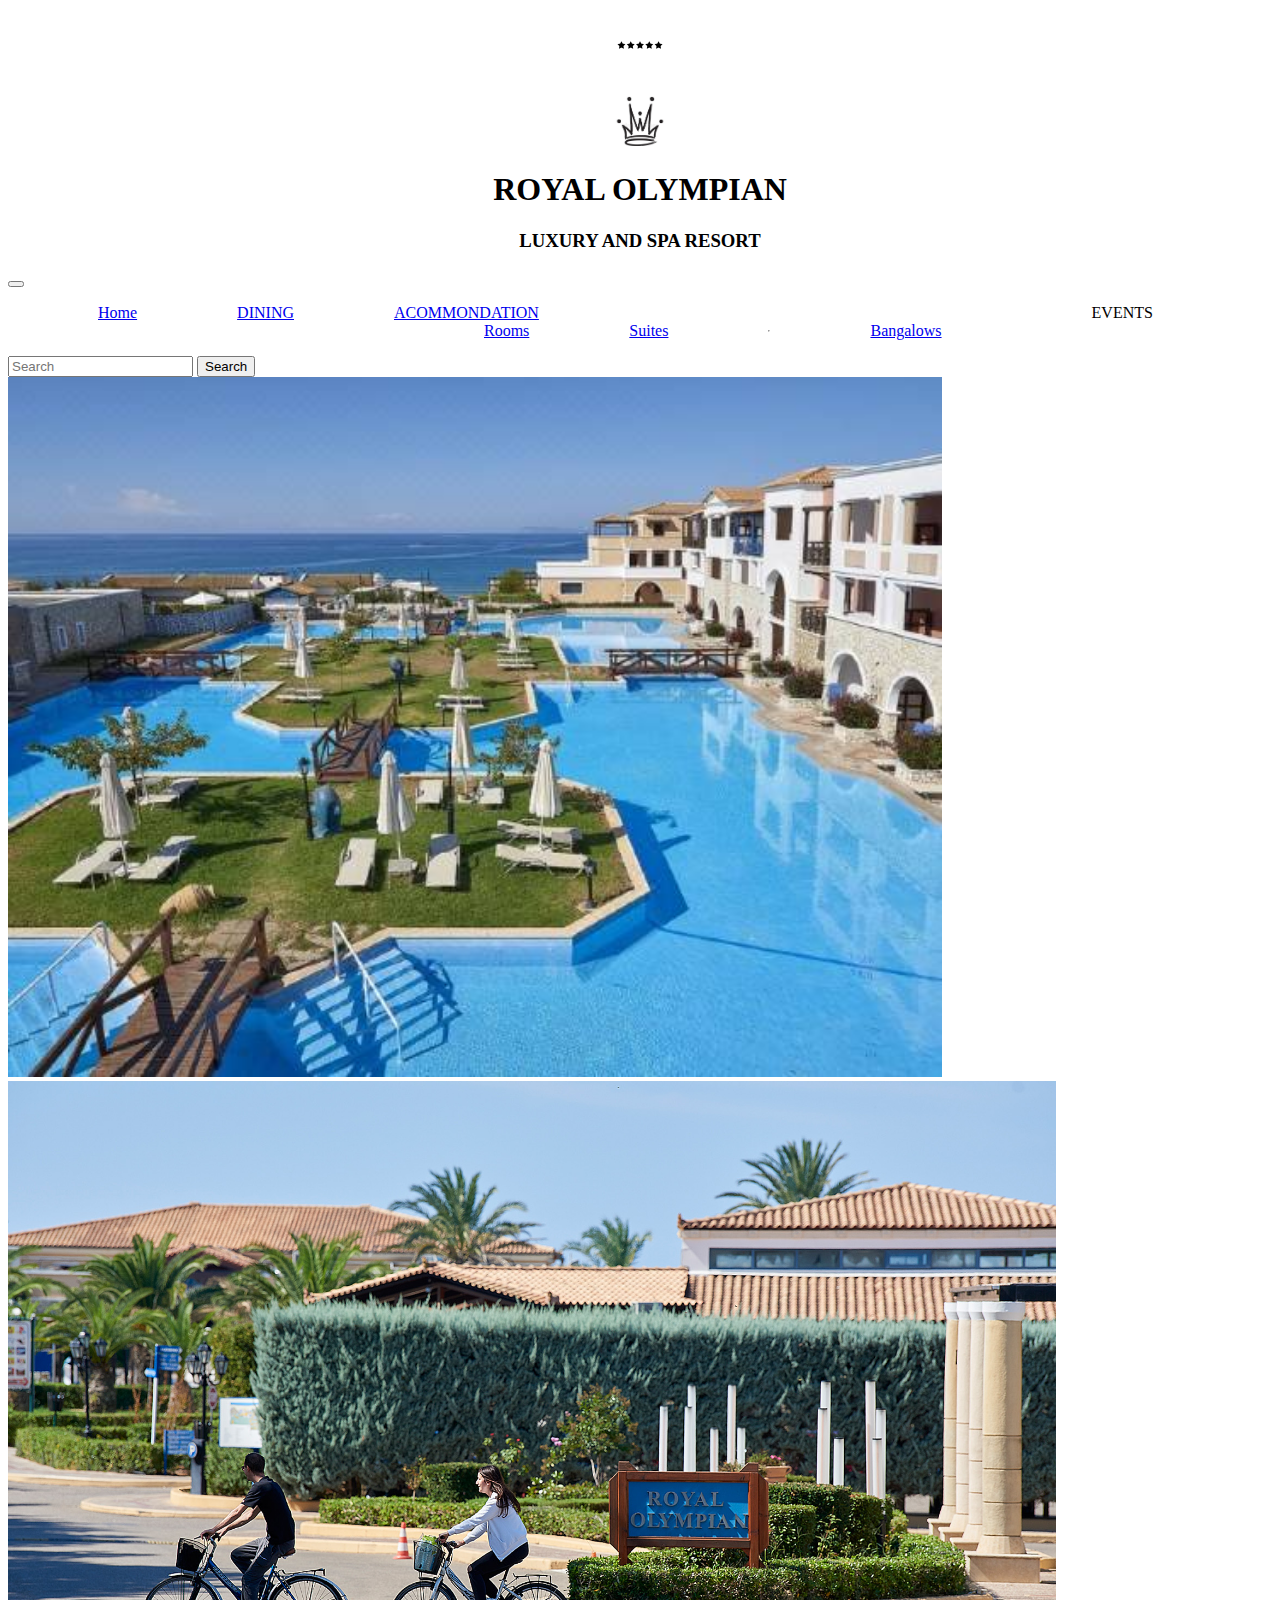
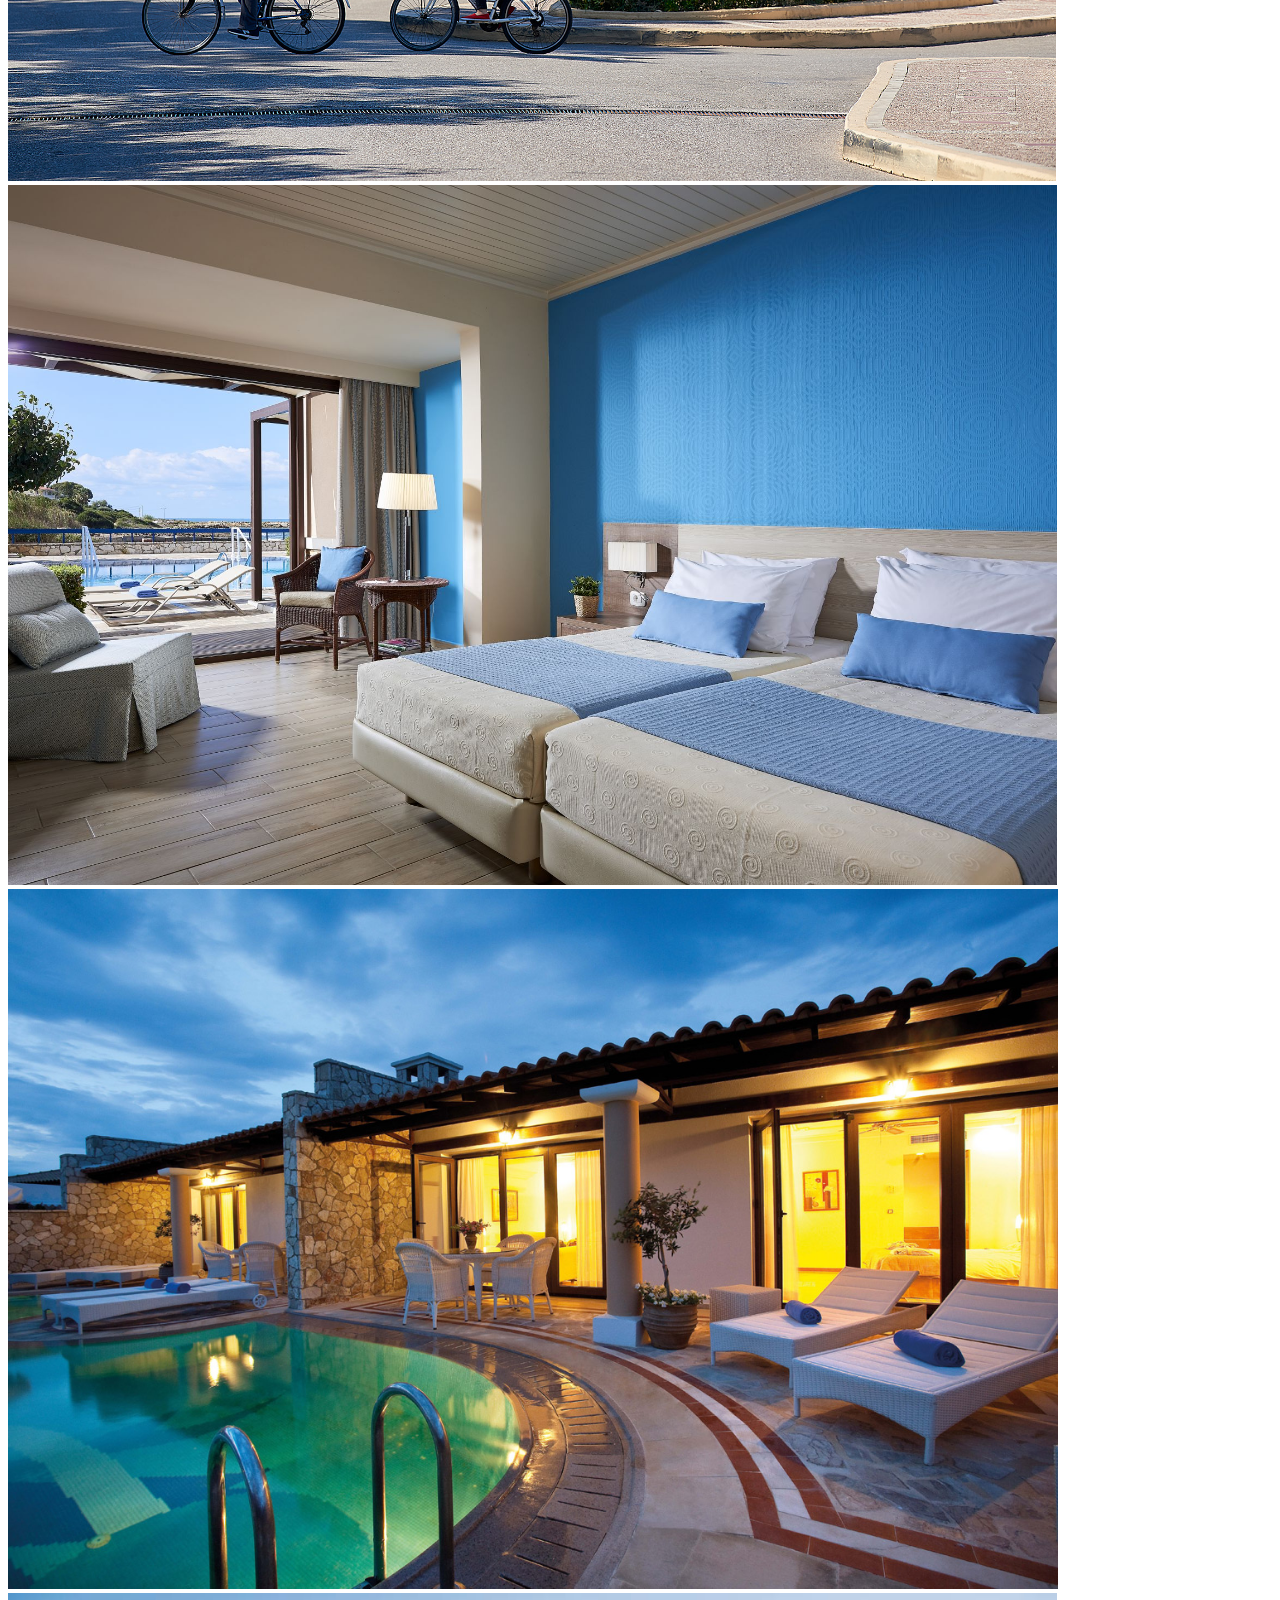
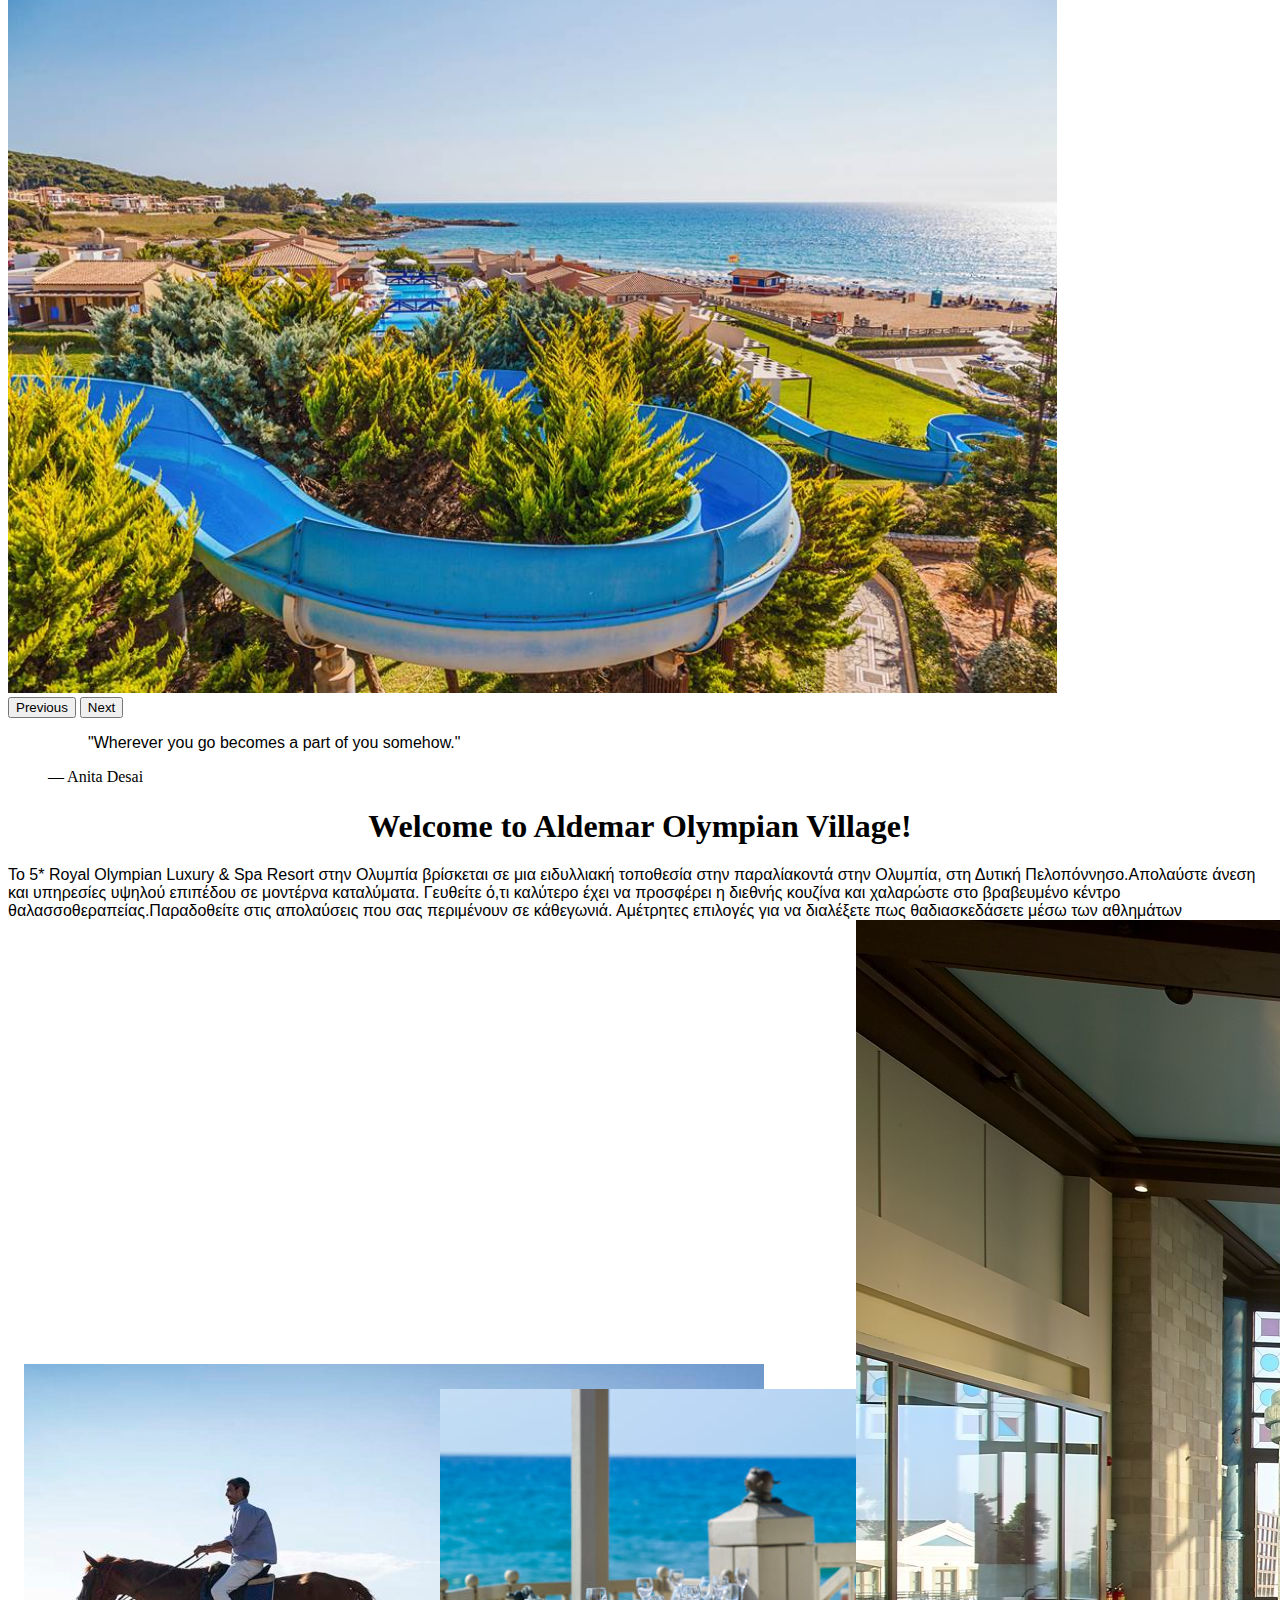
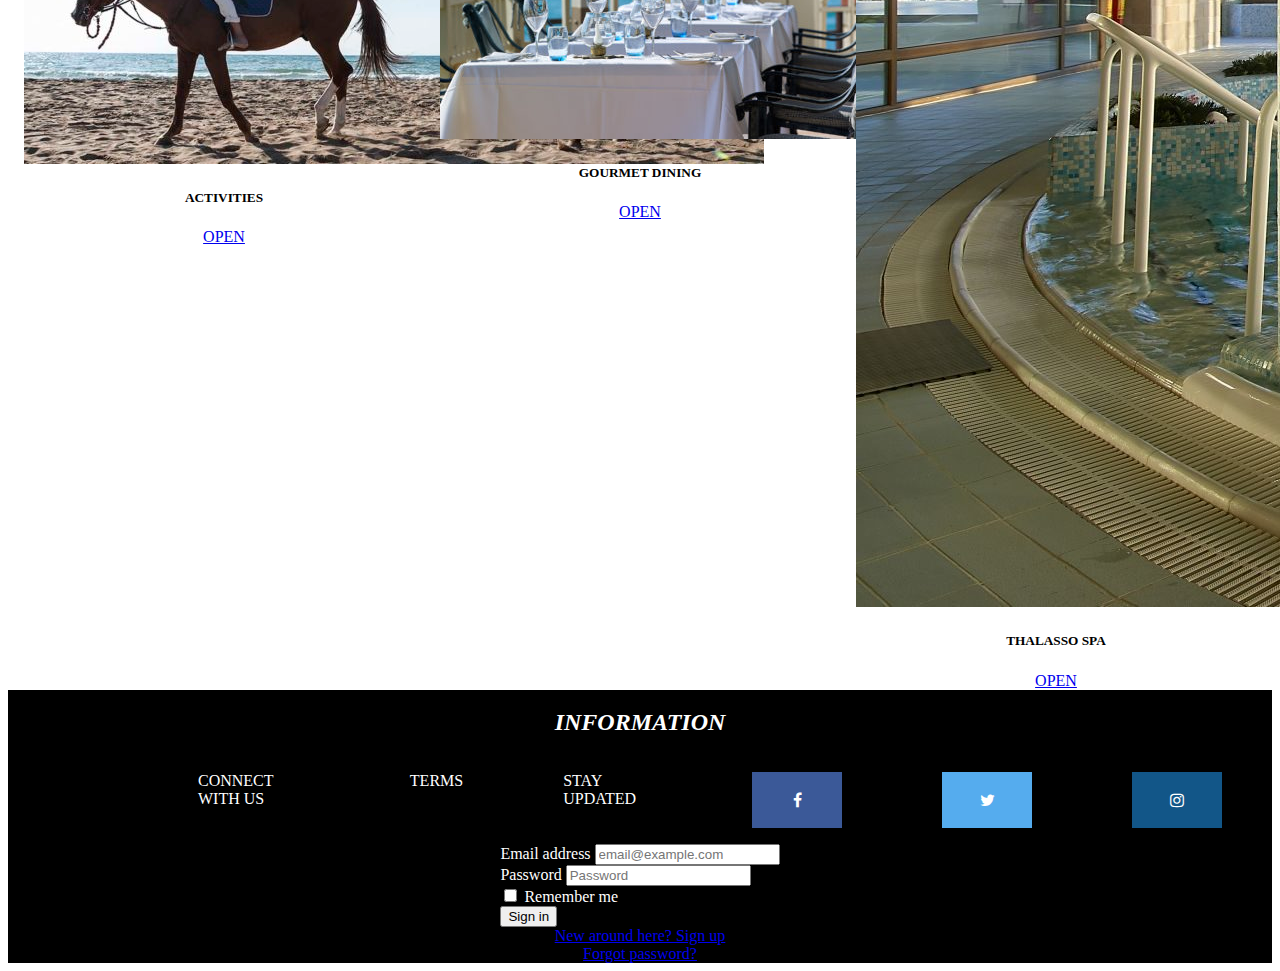
<file: index.html>
<!DOCTYPE html>
<html>
<head>
    <title>Travel Resort</title>
    <link rel="stylesheet" href="css/styles.css">
    <script src="https://cdn.jsdelivr.net/npm/bootstrap@5.1.1/dist/js/bootstrap.bundle.min.js" integrity="sha384-/bQdsTh/da6pkI1MST/rWKFNjaCP5gBSY4sEBT38Q/9RBh9AH40zEOg7Hlq2THRZ" crossorigin="anonymous"></script>
    <link href="https://cdn.jsdelivr.net/npm/bootstrap@5.1.1/dist/css/bootstrap.min.css" rel="stylesheet" integrity="sha384-F3w7mX95PdgyTmZZMECAngseQB83DfGTowi0iMjiWaeVhAn4FJkqJByhZMI3AhiU" crossorigin="anonymous">
    <link rel="stylesheet" href="https://cdnjs.cloudflare.com/ajax/libs/font-awesome/4.7.0/css/font-awesome.min.css">
</head>

<body>
  <div class="header"> 
    <h2><img src="images/5stars.jpg" width=50ox></h2>
    <!--Image of a crown--><img src="images/crown.jpg" width=50px><h1>ROYAL OLYMPIAN</h1>
    <h3>LUXURY AND SPA RESORT</h3>
  </div>

  <nav class="navbar navbar-expand-lg navbar-light bg-light sticky-top">
    <div class="container-fluid">
      <a class="navbar-brand" href="#"></a>
      <button class="navbar-toggler" type="button" data-bs-toggle="collapse" data-bs-target="#navbarSupportedContent" aria-controls="navbarSupportedContent" aria-expanded="false" aria-label="Toggle navigation">
        <span class="navbar-toggler-icon"></span>
      </button>
      <div class="collapse navbar-collapse" id="navbarSupportedContent">
        <ul class="navbar-nav me-auto mb-2 mb-lg-0">
          <li class="nav-item">
            <a class="nav-link active" aria-current="page" href="#">Home</a>
          </li>
          <li class="nav-item">
            <a class="nav-link" href="#">DINING</a>
          </li>
          <li class="nav-item dropdown">
            <a class="nav-link dropdown-toggle" href="#" id="navbarDropdown" role="button" data-bs-toggle="dropdown" aria-expanded="false">
              ACOMMONDATION
            </a>
            <ul class="dropdown-menu" aria-labelledby="navbarDropdown">
              <li><a class="dropdown-item" href="#">Rooms</a></li>
              <li><a class="dropdown-item" href="#">Suites</a></li>
              <li><hr class="dropdown-divider"></li>
              <li><a class="dropdown-item" href="#">Bangalows</a></li>
            </ul>
          </li>
          <li class="nav-item">
            <a class="nav-link disabled">EVENTS</a>
          </li>
        </ul>
        <form class="d-flex">
          <input class="form-control me-2" type="search" placeholder="Search" aria-label="Search">
          <button class="btn btn-outline-success" type="submit">Search</button>
        </form>
      </div>
    </div>
  </nav>
   
  <div class="carouselcontainer">
    <div id="picturecarousel" class="carousel slide" data-bs-ride="carousel">
    <div class="carousel-inner">
          <div class="carousel-item active">
            <img src="images/olympian1.jpg" class="d-block w-100" alt="..." style="height: 700px;">
          </div>
          <div class="carousel-item">
            <img src="images/olympian3.jpg" class="d-block w-100" alt="..."style="height: 700px;" >
          </div>
          <div class="carousel-item">
            <img src="images/olympian5.jpg" class="d-block w-100" alt="..."style="height: 700px;" >
          </div>
          <div class="carousel-item">
            <img src="images/olympian2.jpg" class="d-block w-100" alt="..."style="height: 700px;" >
          </div>
          <div class="carousel-item">
            <img src="images/olympian4.jpg" class="d-block w-100" alt="..."style="height: 700px;" >
          </div>
        </div>
        <button class="carousel-control-prev" type="button" data-bs-target="#picturecarousel" data-bs-slide="prev">
          <span class="carousel-control-prev-icon" aria-hidden="true"></span>
          <span class="visually-hidden">Previous</span>
        </button>
        <button class="carousel-control-next" type="button" data-bs-target="#picturecarousel" data-bs-slide="next">
          <span class="carousel-control-next-icon" aria-hidden="true"></span>
          <span class="visually-hidden">Next</span>
        </button>
      </div>
  </div>

    <figure class="text-end">
    <blockquote class="blockquote">
      <p>"Wherever you go becomes a part of you somehow."</p>
    </blockquote>
    <figcaption class="blockquote-footer">
        ― Anita Desai<cite title="Source Title"></cite>
    </figcaption>
     </figure>
  
  <h1>Welcome to Aldemar Olympian Village!</h1>
  <p>Το 5* Royal Olympian Luxury & Spa Resort στην Ολυμπία βρίσκεται   σε   μια   ειδυλλιακή   τοποθεσία   
      στην   παραλίακοντά στην Ολυμπία, στη Δυτική Πελοπόννησο.Απολαύστε   άνεση   και   υπηρεσίες   υψηλού   
      επιπέδου   σε μοντέρνα καταλύματα. Γευθείτε ό,τι καλύτερο έχει να προσφέρει     η   διεθνής   κουζίνα   και   
      χαλαρώστε   στο βραβευμένο κέντρο θαλασσοθεραπείας.Παραδοθείτε στις απολαύσεις που σας περιμένουν σε κάθεγωνιά.   
      Αμέτρητες   επιλογές   για   να   διαλέξετε   πως   θαδιασκεδάσετε μέσω των αθλημάτων</p>



    <div class="cardscontainer">
    <div class="card1" style="width: 25rem;">
        <img src="images/activities.jpg" class="card-img-top" alt="...">
        <div class="card-body">
          <h5 class="card-title">ACTIVITIES</h5>
          <p class="card-text"></p>
          <a href="about-page.html" class="btn btn-primary">OPEN</a>
        </div>
      </div> 

      <div class="card2" style="width: 25rem;">
        <img src="images/gourmet dining.jpg" class="card-img-top" alt="...">
        <div class="card-body">
          <h5 class="card-title">GOURMET DINING</h5>
          <p class="card-text"></p>
          <a href="#" class="btn btn-primary">OPEN</a>
        </div>
      </div> 
      
      <div class="card3" style="width: 25rem;">
        <img src="images/thalasso.jpg" class="card-img-top" alt="...">
        <div class="card-body">
          <h5 class="card-title">THALASSO SPA</h5>
          <p class="card-text"></p>
          <a href="#" class="btn btn-primary">OPEN</a>
        </div>
      </div> 
     </div>
      
     
        

    <div class="contrast">
        <h2><em>INFORMATION</em></h2>
        

   <ul>
        <li></li>
        <li>CONNECT WITH US</li>
        <li>TERMS</li>
        <li>STAY UPDATED</li>
        <li><a href="https://www.facebook.com" class="fa fa-facebook"></a></li>
        <li><a href="https://www.twitter.com" class="fa fa-twitter"></a></li> 
        <li><a href="https://www.instagram.com" class="fa fa-instagram"></a></li>
          
   </ul>
   <form class="px-4 py-3">
    <div class="mb-3">
      <label for="exampleDropdownFormEmail1" class="form-label">Email address</label>
      <input type="email" class="form-control" id="exampleDropdownFormEmail1" placeholder="email@example.com">
    </div>
    <div class="mb-3">
      <label for="exampleDropdownFormPassword1" class="form-label">Password</label>
      <input type="password" class="form-control" id="exampleDropdownFormPassword1" placeholder="Password">
    </div>
    <div class="mb-3">
      <div class="form-check">
        <input type="checkbox" class="form-check-input" id="dropdownCheck">
        <label class="form-check-label" for="dropdownCheck">
          Remember me
        </label>
      </div>
    </div>
    <button type="submit" class="btn btn-primary">Sign in</button>
  </form>
  <div class="dropdown-divider"></div>
  <a class="dropdown-item" href="#">New around here? Sign up</a>
  <a class="dropdown-item" href="#">Forgot password?</a>
  </div>

  
  





</body>
</file>
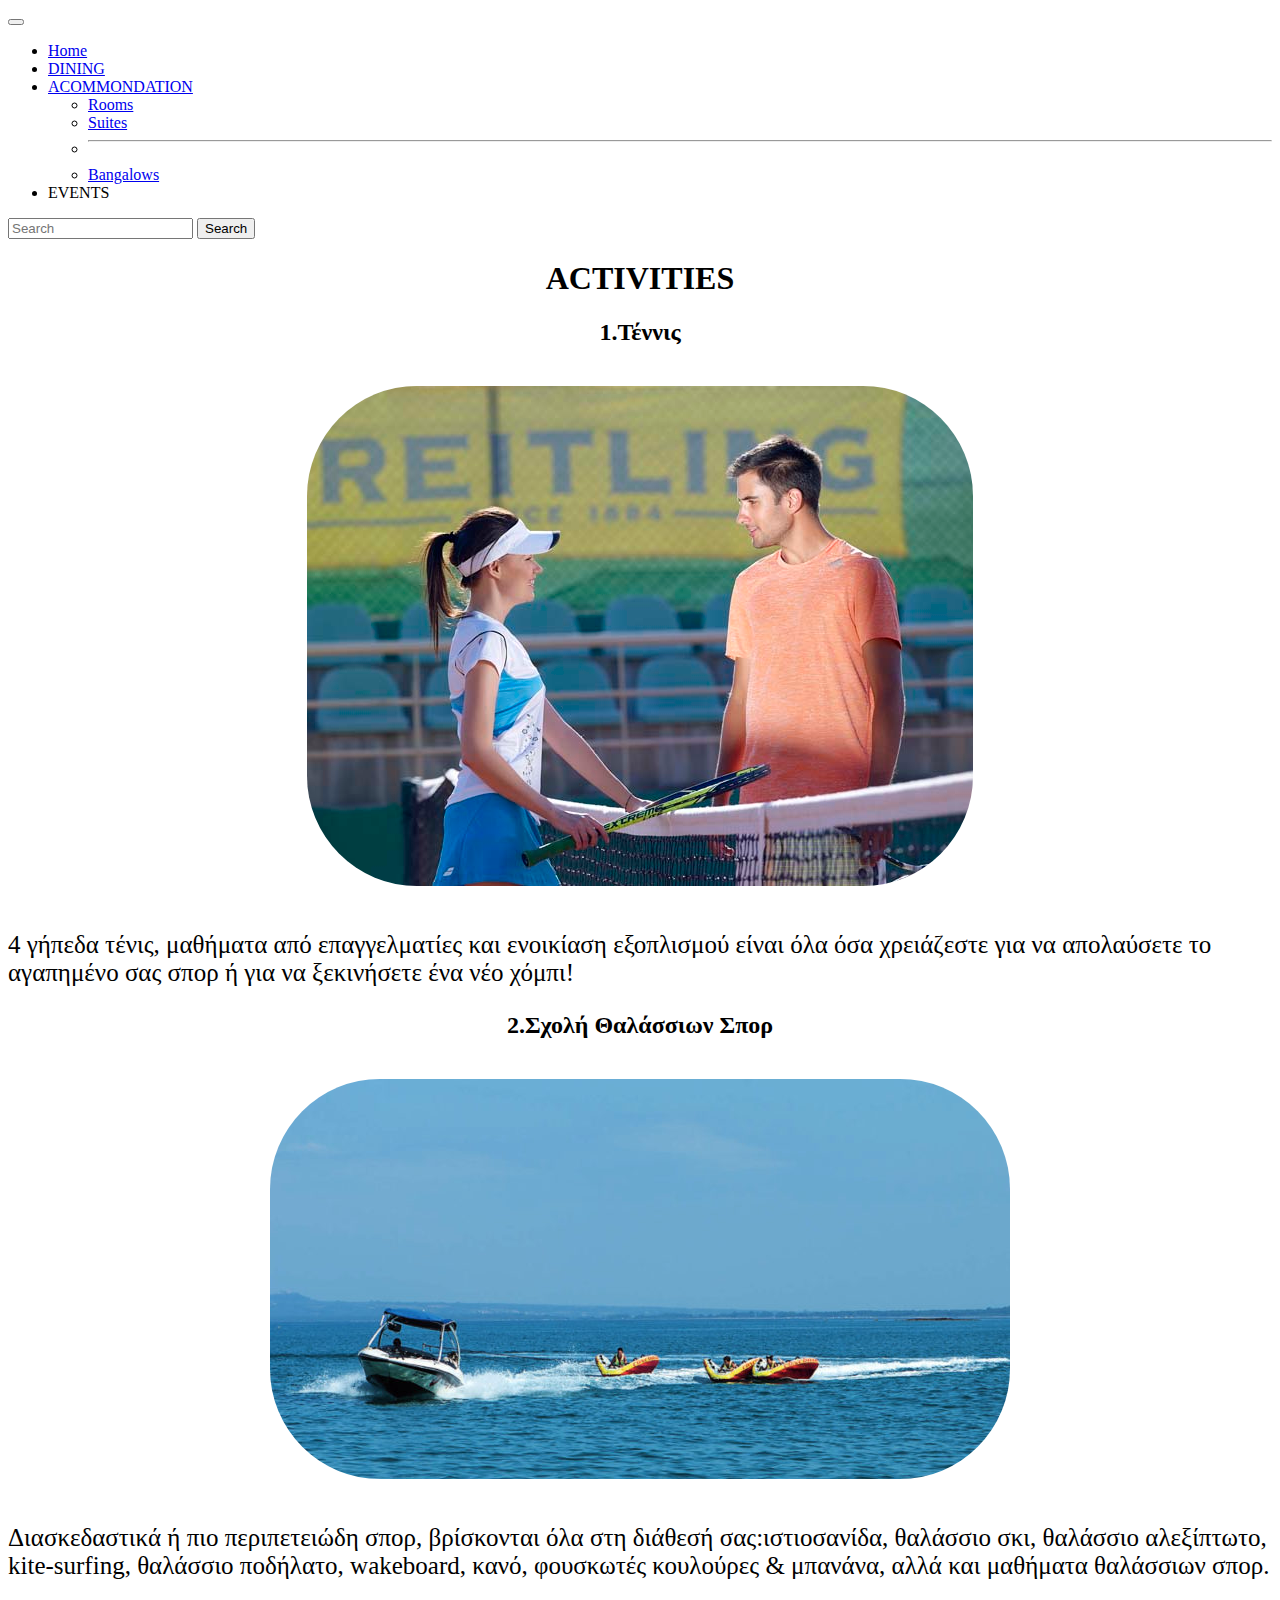
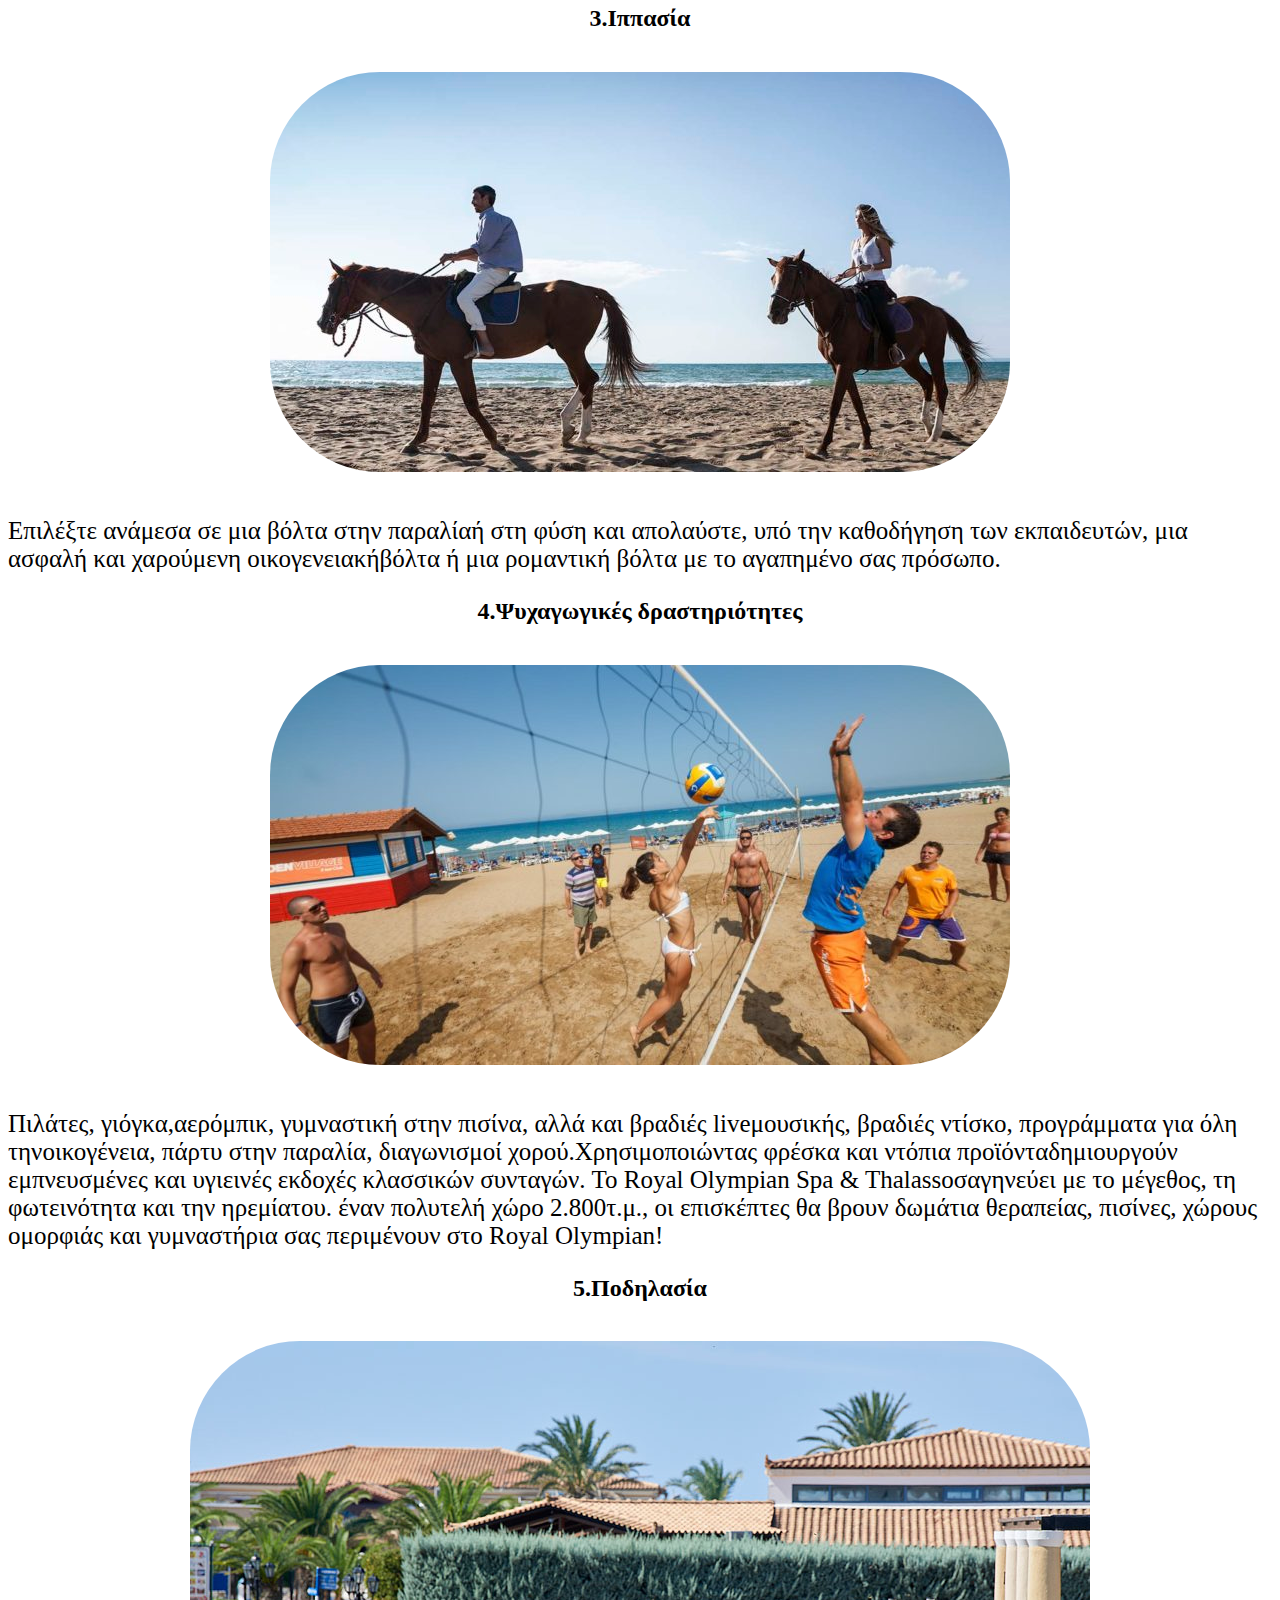
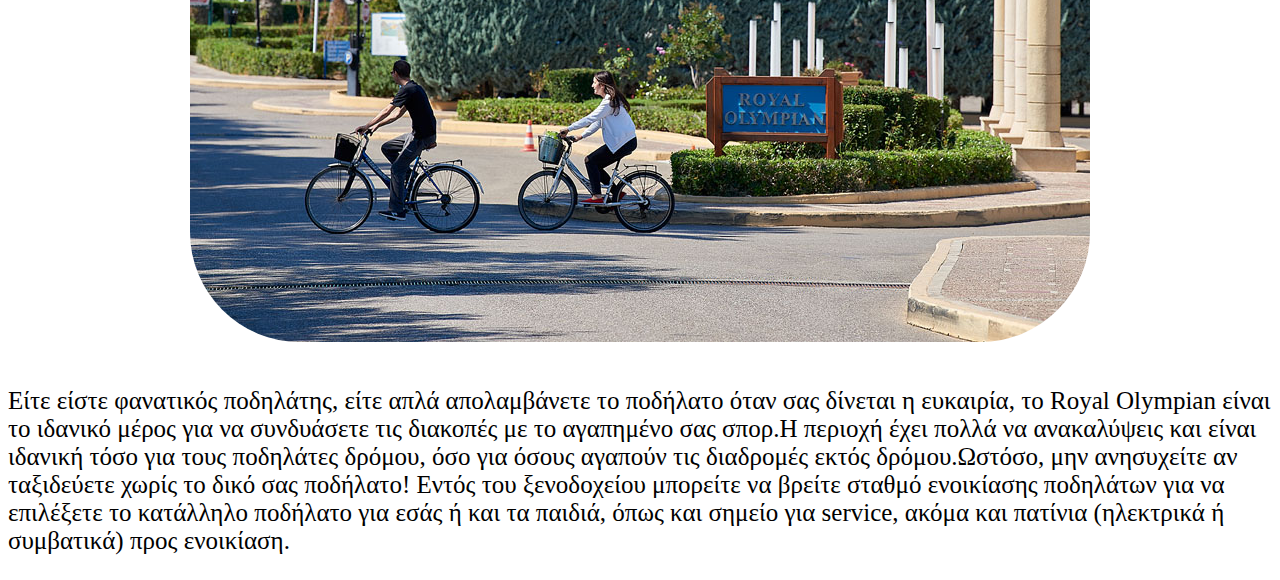
<file: about-page.html>
<!DOCTYPE html>
<html>
<head>
<link rel="stylesheet" href="css/styles2.css">
<link href="https://cdn.jsdelivr.net/npm/bootstrap@5.1.1/dist/css/bootstrap.min.css" rel="stylesheet" integrity="sha384-F3w7mX95PdgyTmZZMECAngseQB83DfGTowi0iMjiWaeVhAn4FJkqJByhZMI3AhiU" crossorigin="anonymous">
</head>

<body>
    <nav class="navbar navbar-expand-lg navbar-light bg-light sticky-top">
        <div class="container-fluid">
          <a class="navbar-brand" href="#"></a>
          <button class="navbar-toggler" type="button" data-bs-toggle="collapse" data-bs-target="#navbarSupportedContent" aria-controls="navbarSupportedContent" aria-expanded="false" aria-label="Toggle navigation">
            <span class="navbar-toggler-icon"></span>
          </button>
          <div class="collapse navbar-collapse" id="navbarSupportedContent">
            <ul class="navbar-nav me-auto mb-2 mb-lg-0">
              <li class="nav-item">
                <a class="nav-link active" aria-current="page" href="index.html">Home</a>
              </li>
              <li class="nav-item">
                <a class="nav-link" href="#">DINING</a>
              </li>
              <li class="nav-item dropdown">
                <a class="nav-link dropdown-toggle" href="#" id="navbarDropdown" role="button" data-bs-toggle="dropdown" aria-expanded="false">
                  ACOMMONDATION
                </a>
                <ul class="dropdown-menu" aria-labelledby="navbarDropdown">
                  <li><a class="dropdown-item" href="#">Rooms</a></li>
                  <li><a class="dropdown-item" href="#">Suites</a></li>
                  <li><hr class="dropdown-divider"></li>
                  <li><a class="dropdown-item" href="#">Bangalows</a></li>
                </ul>
              </li>
              <li class="nav-item">
                <a class="nav-link disabled">EVENTS</a>
              </li>
            </ul>
            <form class="d-flex">
              <input class="form-control me-2" type="search" placeholder="Search" aria-label="Search">
              <button class="btn btn-outline-success" type="submit">Search</button>
            </form>
          </div>
        </div>
      </nav>


<h1>ACTIVITIES</h1>

<h2>1.Τέννις</h2>
<img src="images/tennis.jpg">
<p>4 γήπεδα τένις, μαθήματα από επαγγελματίες και ενοικίαση 
    εξοπλισμού είναι όλα όσα χρειάζεστε για να απολαύσετε το αγαπημένο σας σπορ 
    ή για να ξεκινήσετε ένα νέο χόμπι!</p>

<h2>2.Σχολή Θαλάσσιων Σπορ</h2> 
<img src="images/watersports.jpg" >  
<p>Διασκεδαστικά   ή   πιο περιπετειώδη   σπορ,   βρίσκονται   όλα   στη   διάθεσή   
    σας:ιστιοσανίδα,  θαλάσσιο  σκι,   θαλάσσιο   αλεξίπτωτο,  kite-surfing, θαλάσσιο 
    ποδήλατο, wakeboard, κανό, φουσκωτές κουλούρες   &  μπανάνα,   αλλά  και  μαθήματα  θαλάσσιων σπορ.</p>

<h2>3.Ιππασία</h2>
<img src="images/horseriding.jpg">
<p> Επιλέξτε ανάμεσα σε μια βόλτα στην παραλίαή στη φύση και απολαύστε, υπό την καθοδήγηση των εκπαιδευτών,  
 μια   ασφαλή   και   χαρούμενη   οικογενειακήβόλτα   
ή   μια   ρομαντική   βόλτα   με   το   αγαπημένο   σας πρόσωπο.</p>

<h2>4.Ψυχαγωγικές   δραστηριότητες</h2>
<img src="images/volleyball.jpg">
<p> Πιλάτες,   γιόγκα,αερόμπικ, γυμναστική στην πισίνα, αλλά και βραδιές liveμουσικής,   βραδιές   ντίσκο,   
    προγράμματα   για   όλη   τηνοικογένεια,   πάρτυ   στην   παραλία,   διαγωνισμοί  
    χορού.Χρησιμοποιώντας   φρέσκα   και   ντόπια   προϊόνταδημιουργούν   εμπνευσμένες   και   υγιεινές   εκδοχές
    κλασσικών συνταγών. Το Royal Olympian Spa & Thalassoσαγηνεύει με το μέγεθος, τη φωτεινότητα και την ηρεμίατου. 
    έναν πολυτελή χώρο 2.800τ.μ., οι επισκέπτες θα βρουν δωμάτια θεραπείας, πισίνες, χώρους ομορφιάς και γυμναστήρια σας 
    περιμένουν στο Royal Olympian!</p>

<h2>5.Ποδηλασία</h2>
<img src="images/biking.jpg">
<p>Είτε είστε φανατικός ποδηλάτης, είτε απλά απολαμβάνετε το ποδήλατο όταν σας δίνεται η ευκαιρία, το Royal Olympian είναι 
    το ιδανικό μέρος για να συνδυάσετε τις διακοπές με το αγαπημένο σας σπορ.Η περιοχή έχει πολλά να ανακαλύψεις και είναι ιδανική
    τόσο για τους ποδηλάτες δρόμου, όσο για όσους αγαπούν τις διαδρομές εκτός δρόμου.Ωστόσο, μην ανησυχείτε αν ταξιδεύετε χωρίς το δικό 
    σας ποδήλατο! Εντός του ξενοδοχείου μπορείτε να βρείτε σταθμό ενοικίασης ποδηλάτων για να επιλέξετε το κατάλληλο ποδήλατο 
    για εσάς ή και τα παιδιά, όπως και σημείο για service, ακόμα και πατίνια (ηλεκτρικά ή συμβατικά) προς ενοικίαση.</p>


</body>
</file>
<file: css/styles.css>
div.header{
    flex-direction: row ;
    text-align: center;
}
h1,h2,h3{
    text-align: center;
}
div.casouselcontainer{
    display:flex;
    align-items: center;
    justify-content: center;
    width: 50%;
}
p{color: rgb(0, 0, 0);
 font-family: arial;
 margin: 0px;
}

ol{
    list-style: none;
    padding: 0;
    margin-bottom: 10%;
    font-size: 3em;
    display: flex;
    justify-content: space-evenly;
}

div.card1,div.card2,div.card3{
    text-align: center;
    justify-content: center;
}


li:hover{
    font-size: 1.2em;
    transition: 0.6s ease;
}

div.contrast{
    background-color: rgb(0,0,0);
    color: rgb(255,255,255);
    display:flex;
    justify-content: center;
    align-items: center;
    flex-direction: column;
}

li{
    margin:0 50px;
    transition: 0.6 ease;
}

ul{
    list-style: none;
    display: flex;
}
div.cardscontainer{
    display: flex;
    align-items: center;
    flex-direction: row;
    justify-content: space-evenly;
}

.fa {
    padding: 20px;
    font-size: 30px;
    width: 50px;
    text-align: center;
    text-decoration: none;
  }
  
  /* Add a hover effect if you want */
  .fa:hover {
    opacity: 0.7;
  }
  
  /* Set a specific color for each brand */
  
  /* Facebook */
  .fa-facebook {
    background: #3B5998;
    color: white;
  }
  
  /* Twitter */
  .fa-twitter {
    background: #55ACEE;
    color: white;
  }

  .fa-instagram {
    background: #125688;
    color: white;
  }
</file>
<file: css/styles2.css>
h1,h2{
    text-align: center;
}

img
   {display: flex;
    padding: 20px;
    margin:0 auto;
    border-radius: 130px;
}

p{
    font-size: 25px;
}
</file>
